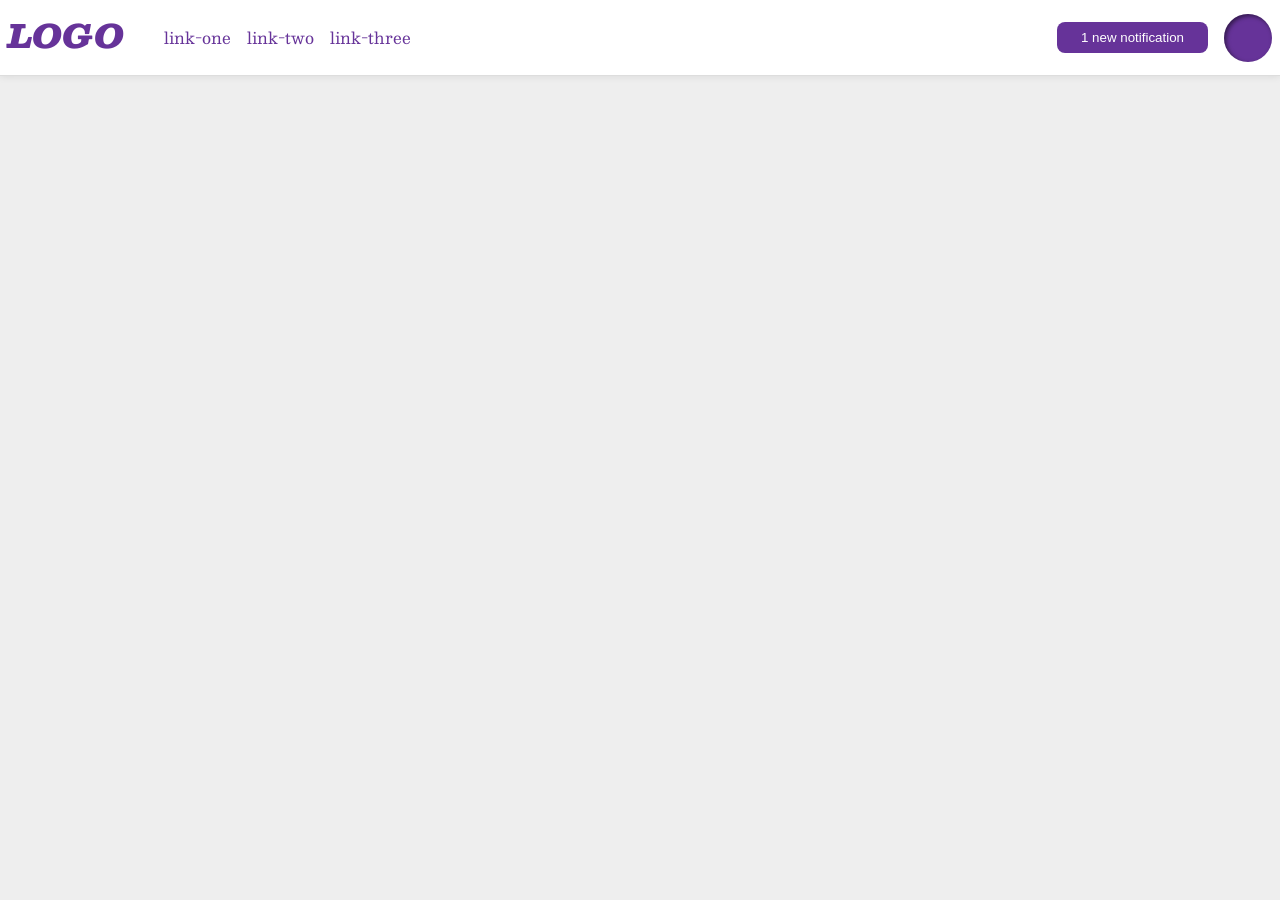
<file: foundations/flex/03-flex-header-2/index.html>
<!DOCTYPE html>
<html lang="en">
  <head>
    <meta charset="UTF-8">
    <meta http-equiv="X-UA-Compatible" content="IE=edge">
    <meta name="viewport" content="width=device-width, initial-scale=1.0">
    <title>Flex Header 2</title>
    <link rel="stylesheet" href="style.css">
  </head>
  <body>
    <div class="header">
      <div class="left">
        <div class="logo">
          LOGO
        </div>
        <ul class="links">
          <li><a href="https://google.com">link-one</a></li>
          <li><a href="https://google.com">link-two</a></li>
          <li><a href="https://google.com">link-three</a></li>
        </ul>
      </div>
      <div class="right">
        <button class="notifications">
          1 new notification
        </button>
        <div class="profile-image"></div>
      </div>
    </div>
  </body>
</html>
</file>
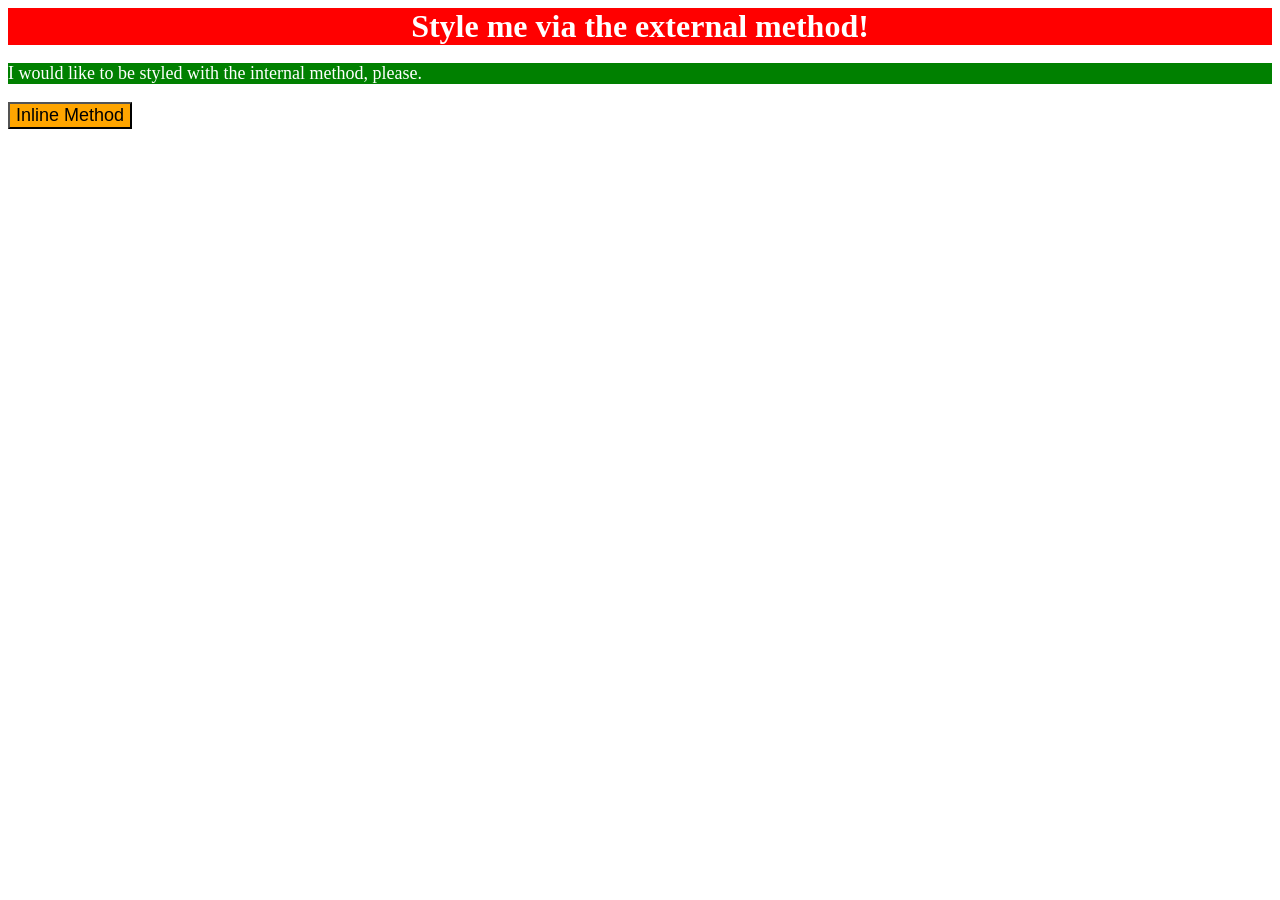
<file: foundations/intro-to-css/01-css-methods/index.html>
<!DOCTYPE html>
<html lang="en">
  <head>
    <meta charset="UTF-8">
    <meta http-equiv="X-UA-Compatible" content="IE=edge">
    <meta name="viewport" content="width=device-width, initial-scale=1.0">
    <link rel="stylesheet" href="styles.css">
    <style>
      p {
         color: white; 
         background-color: green; 
         font-size: 18px;
      }
    </style>
    <title>Methods for Adding CSS</title>
  </head>
  <body>
    <div>Style me via the external method!</div>
    <p>I would like to be styled with the internal method, please.</p>
    <button style="background-color: orange; font-size: 18px;">Inline Method</button>
  </body>
</html>
</file>
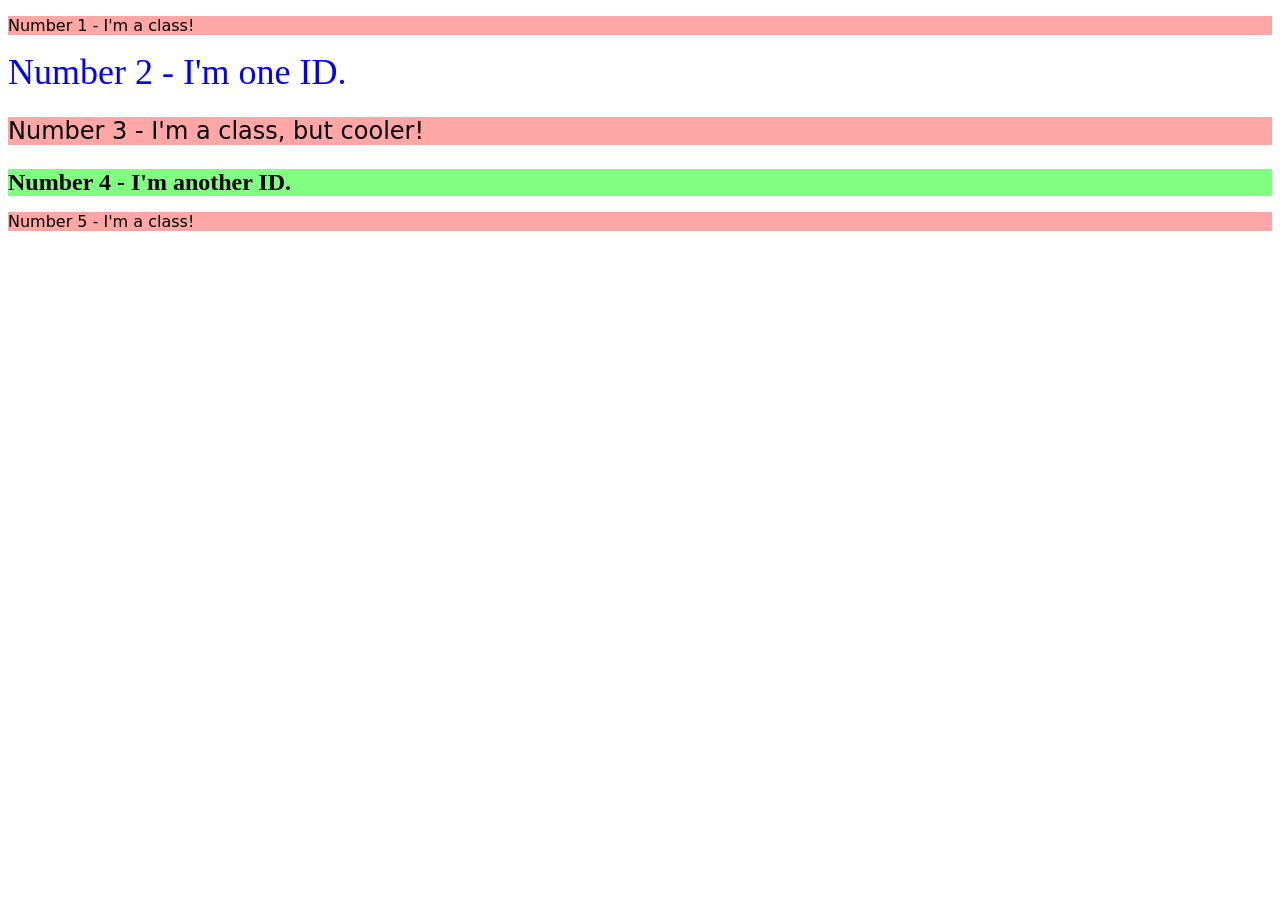
<file: foundations/intro-to-css/02-class-id-selectors/index.html>
<!DOCTYPE html>
<html lang="en">
  <head>
    <meta charset="UTF-8">
    <meta http-equiv="X-UA-Compatible" content="IE=edge">
    <meta name="viewport" content="width=device-width, initial-scale=1.0">
    <title>Class and ID Selectors</title>
    <link rel="stylesheet" href="style.css">
  </head>
  <body>
    <p class="one">Number 1 - I'm a class!</p>
    <div id="two">Number 2 - I'm one ID.</div>
    <p class="three">Number 3 - I'm a class, but cooler!</p>
    <div id="four">Number 4 - I'm another ID.</div>
    <p class="five">Number 5 - I'm a class!</p>
  </body>
</html>
</file>
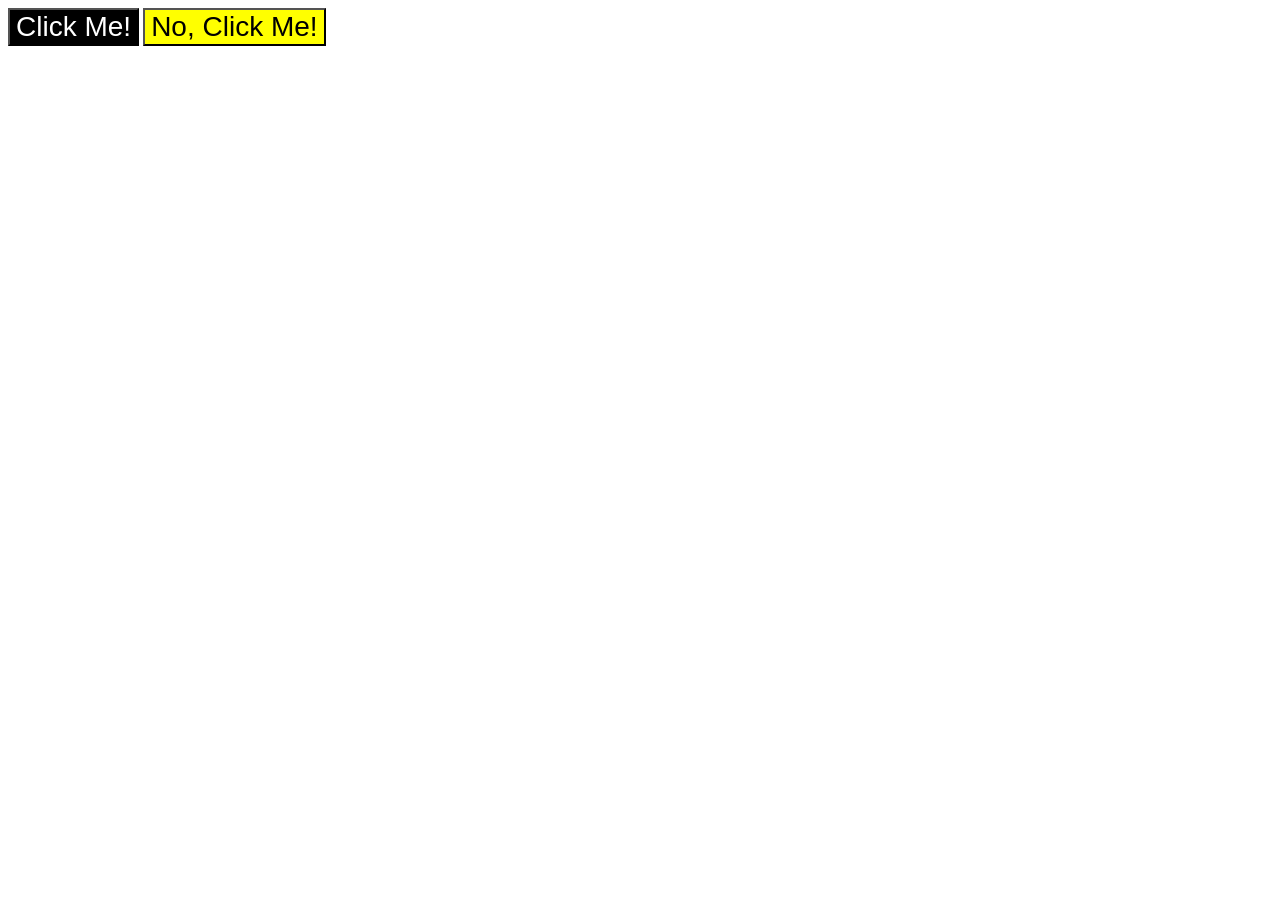
<file: foundations/intro-to-css/03-grouping-selectors/index.html>
<!DOCTYPE html>
<html lang="en">
  <head>
    <meta charset="UTF-8">
    <meta http-equiv="X-UA-Compatible" content="IE=edge">
    <meta name="viewport" content="width=device-width, initial-scale=1.0">
    <title>Grouping Selectors</title>
    <link rel="stylesheet" href="style.css">
  </head>
  <body>
    <button class="click1">Click Me!</button>
    <button class="click2">No, Click Me!</button>
  </body>
</html>
</file>
<file: foundations/flex/03-flex-header-2/style.css>
/* this is some magical font-importing.  
you'll learn about it later. */
@import url('https://fonts.googleapis.com/css2?family=Besley:ital,wght@0,400;1,900&display=swap');

body {
  margin: 0;
  background: #eee;
  font-family: Besley, serif;
}

.header {
  background: white;
  border-bottom: 1px solid #ddd;
  box-shadow: 0 0 8px rgba(0,0,0,.1);
  display: flex;
  flex-direction: row;
  justify-content: space-between;
  padding: 8px;
}

.left {
  display: flex;
  justify-content: start;
  flex-direction: row;
}

.right {
  display: flex;
  justify-content: end;
  flex-direction: row;
  gap: 16px;
}

.links {
  display: flex;
  flex-direction: row;
  gap: 16px;
}

.profile-image {
  background: rebeccapurple;
  box-shadow: inset 2px 2px 4px rgba(0,0,0,.5);
  border-radius: 50%;
  width: 48px;
  height: 48px;
  align-self: center;
}

.notifications {
  align-self: center;}

.logo {
  color: rebeccapurple;
  font-size: 32px;
  font-weight: 900;
  font-style: italic;
}

button {
  border: none;
  border-radius: 8px;
  background: rebeccapurple;
  color: white;
  padding: 8px 24px;
}

a {
  /* this removes the line under our links */
  text-decoration: none;
  color: rebeccapurple;
}

ul {
  list-style-type: none;
}
</file>
<file: foundations/intro-to-css/01-css-methods/styles.css>
div {
    color: white;
    background-color: red;
    font-size: 32px;
    font-weight: bold;
    text-align: center;
}
</file>
<file: foundations/intro-to-css/02-class-id-selectors/style.css>
/* Add CSS Styling */

.one, .three, .five {
    background-color: #ffa7a7;
    font-family: Verdana, "DejaVu Sans", sans-serif;
}

#two {
    color: #0000ff;
    font-size: 36px;
}

.three {
    font-size: 24px;
}

#four {
    font-size: 24px;
    background-color: #80ff80;
    font-weight: bold;
}
</file>
<file: foundations/intro-to-css/03-grouping-selectors/style.css>
/* Add CSS Styling */

.click1, .click2 {
    font-size: 28px;
    font-family: Helvetica, "Times New Roman", sans-serif;
}

.click1 {
    background-color: rgb(0,0,0);
    color: rgb(255, 255, 255);
}

.click2 {
    background-color: #ffff00;
}
</file>
